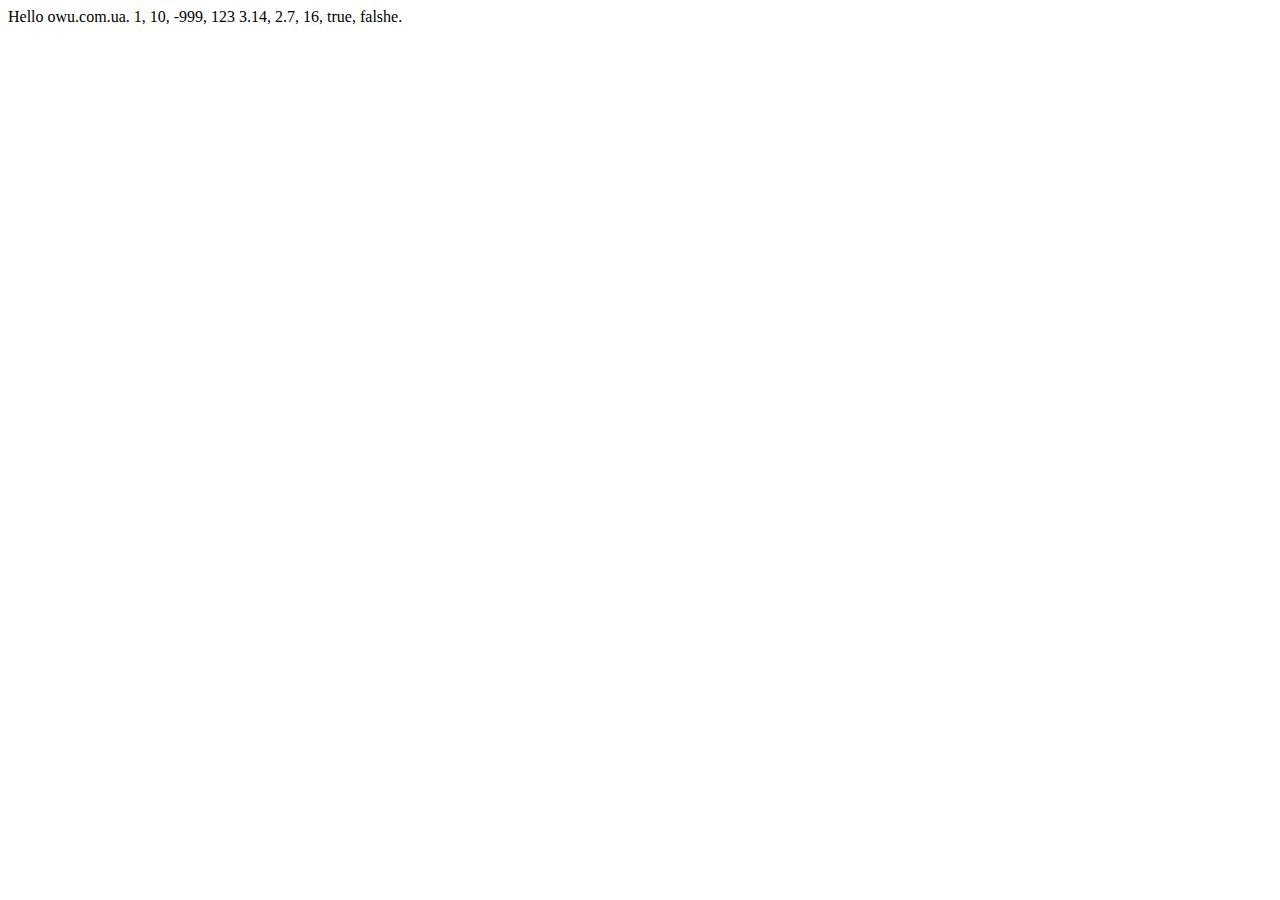
<file: Home_Work/Home_Work_1/index.html>
<!DOCTYPE html>
<html lang="en">
<head>
    <meta charset="UTF-8">
    <meta name="viewport"
          content="width=device-width, user-scalable=no, initial-scale=1.0, maximum-scale=1.0, minimum-scale=1.0">
    <meta http-equiv="X-UA-Compatible" content="ie=edge">
    <title>Home Work JS 1</title>
</head>
<body>


<script src="Main.js"></script>

<!--Створити змінні. Присвоїти кожному з них значення: 'hello','owu','com', 'ua', 1, 10, -999, 123, 3.14, 2.7, 16, true, false.-->
<!--Вивести кожну змінну за допомогою: console.log , alert, document.write-->




</body>
</html>
</file>
